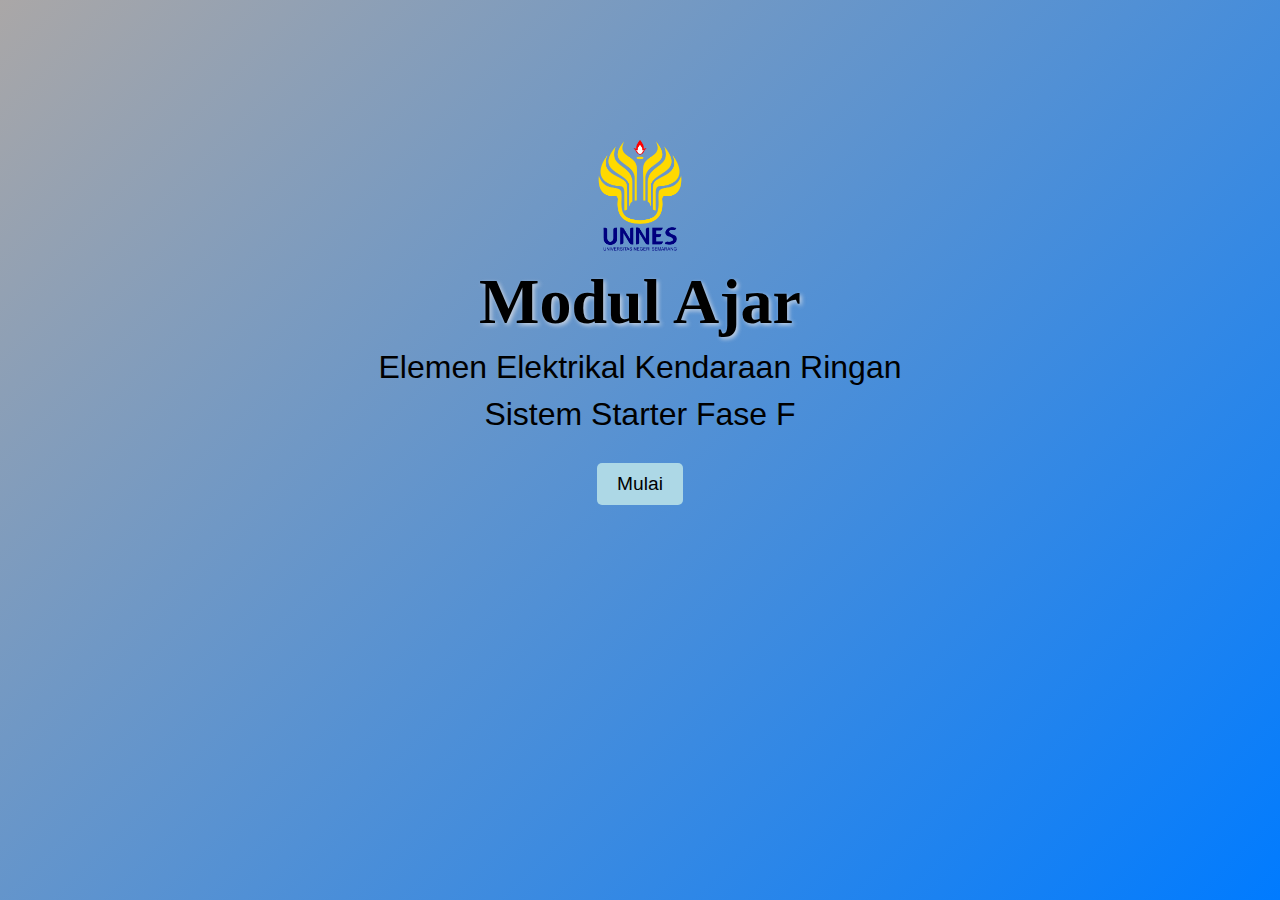
<file: uji coba/index.html>
<!DOCTYPE html>
<html lang="en">
<head>
    <meta charset="UTF-8">
    <meta name="viewport" content="width=device-width, initial-scale=1.0">
    <title>Modul Ajar</title>
    <link rel="stylesheet" href="halamanawal.css">
</head>
<body>
    <div class="background"></div>
    <div class="content">
        <img src="IsiKonten/UNNES.png" alt="Gambar Kinektrik" class="responsive-image">
        <h1>Modul Ajar</h1>
        <p>Elemen Elektrikal Kendaraan Ringan</p>
        <p>Sistem Starter Fase F</p>
        <a href="home.html" class="button">Mulai</a>
    </div>
    <script src="script.js"></script>
</body>
</html>
</file>
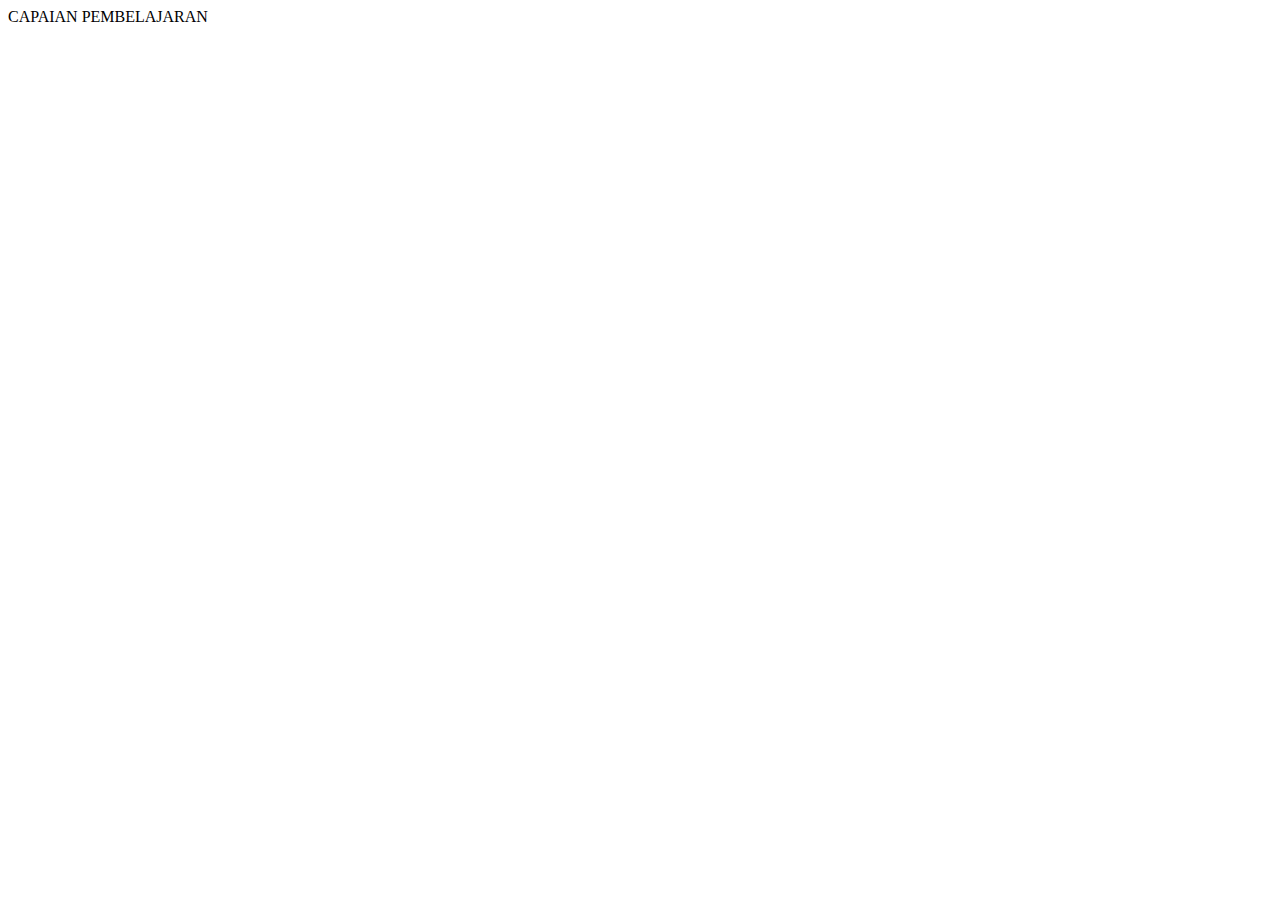
<file: uji coba/capaian.html>
<!DOCTYPE html>
<html lang="en">
<head>
    <meta charset="UTF-8">
    <meta name="viewport" content="width=device-width, initial-scale=1.0">
    <title>Capaian Pembelajaran</title>
</head>
<body>
    CAPAIAN PEMBELAJARAN
</body>
</html>
</file>
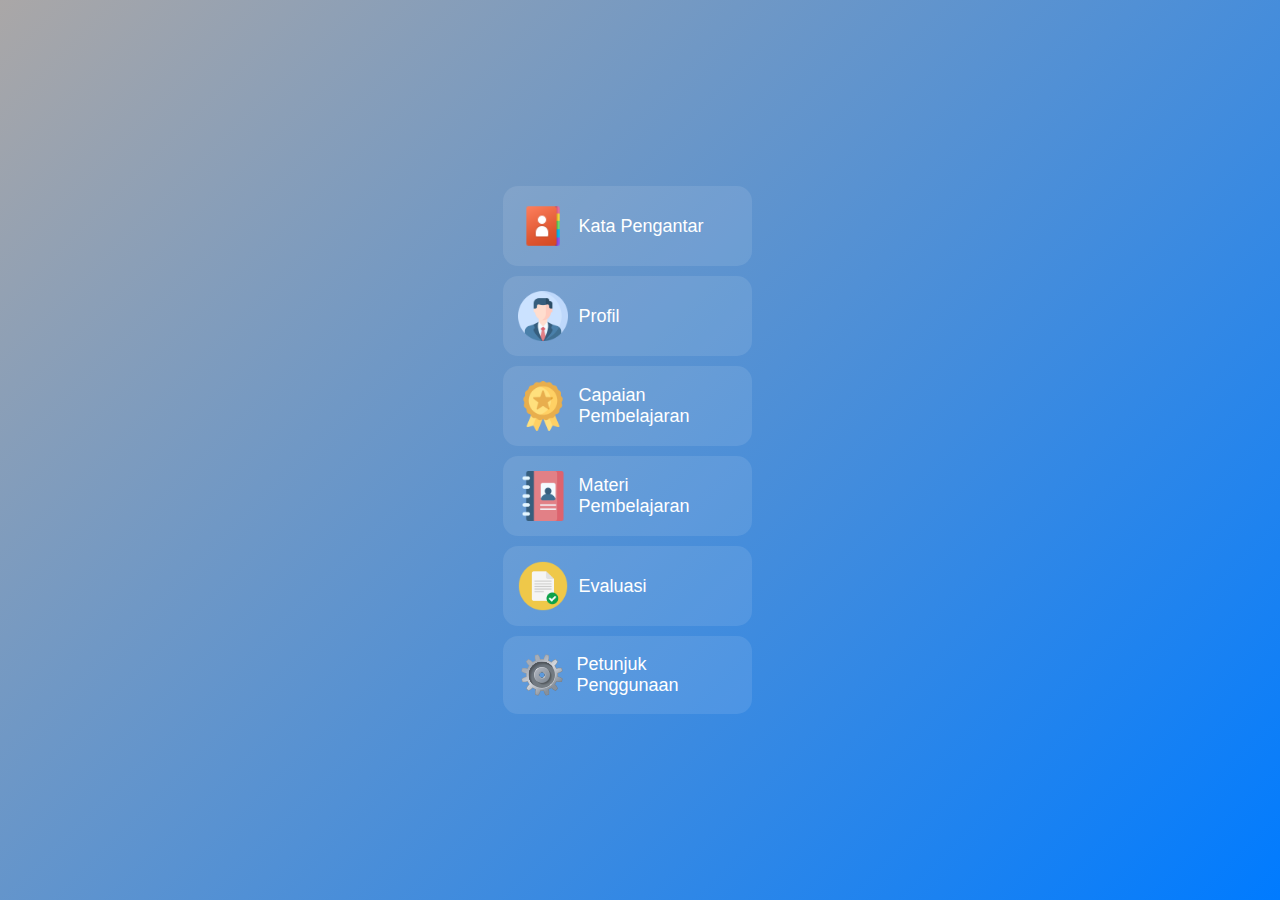
<file: uji coba/home.html>
<!DOCTYPE html>
<html lang="en">
<head>
    <meta charset="UTF-8">
    <meta name="viewport" content="width=device-width, initial-scale=1.0">
    <title>Menu Utama</title>
    <link rel="stylesheet" href="stylemenu.css">
</head>
<body>
    <div class="menu-container">
        <ul class="menu">
            <li class="menu-item" onclick="location.href='katapengantar.html';">
                <img class="logo" src="IsiKonten/icons8-contacts-48.png" alt="logounnes">
                <span class="menu-text">Kata Pengantar</span>
            </li>
            <li class="menu-item" onclick="location.href='profil.html';">
                <img class="logo" src="IsiKonten/profile_3135715.png" alt="logounnes">
                <span class="menu-text">Profil</span>
            </li>
            <li class="menu-item" onclick="location.href='capaian.html';">
                <img class="logo" src="IsiKonten/badge_3135728.png" alt="logounnes">
                <span class="menu-text">Capaian Pembelajaran</span>
            </li>
            <li class="menu-item" onclick="location.href='materi.html';">
                <img class="logo" src="IsiKonten/book_3135712.png" alt="logounnes">
                <span class="menu-text">Materi Pembelajaran</span>
            </li>
            <li class="menu-item" onclick="location.href='evaluasi.html';">
                <img class="logo" src="IsiKonten/icons8-check-file-64.png" alt="logounnes">
                <span class="menu-text">Evaluasi</span>
            </li>
            <li class="menu-item" onclick="location.href='petunjuk.html';">
                <img class="logo" src="IsiKonten/icons8-gear-48.png" alt="logounnes">
                <span class="menu-text">Petunjuk Penggunaan</span>
            </li>
        </ul>
    </div>
</body>
</html>
</file>
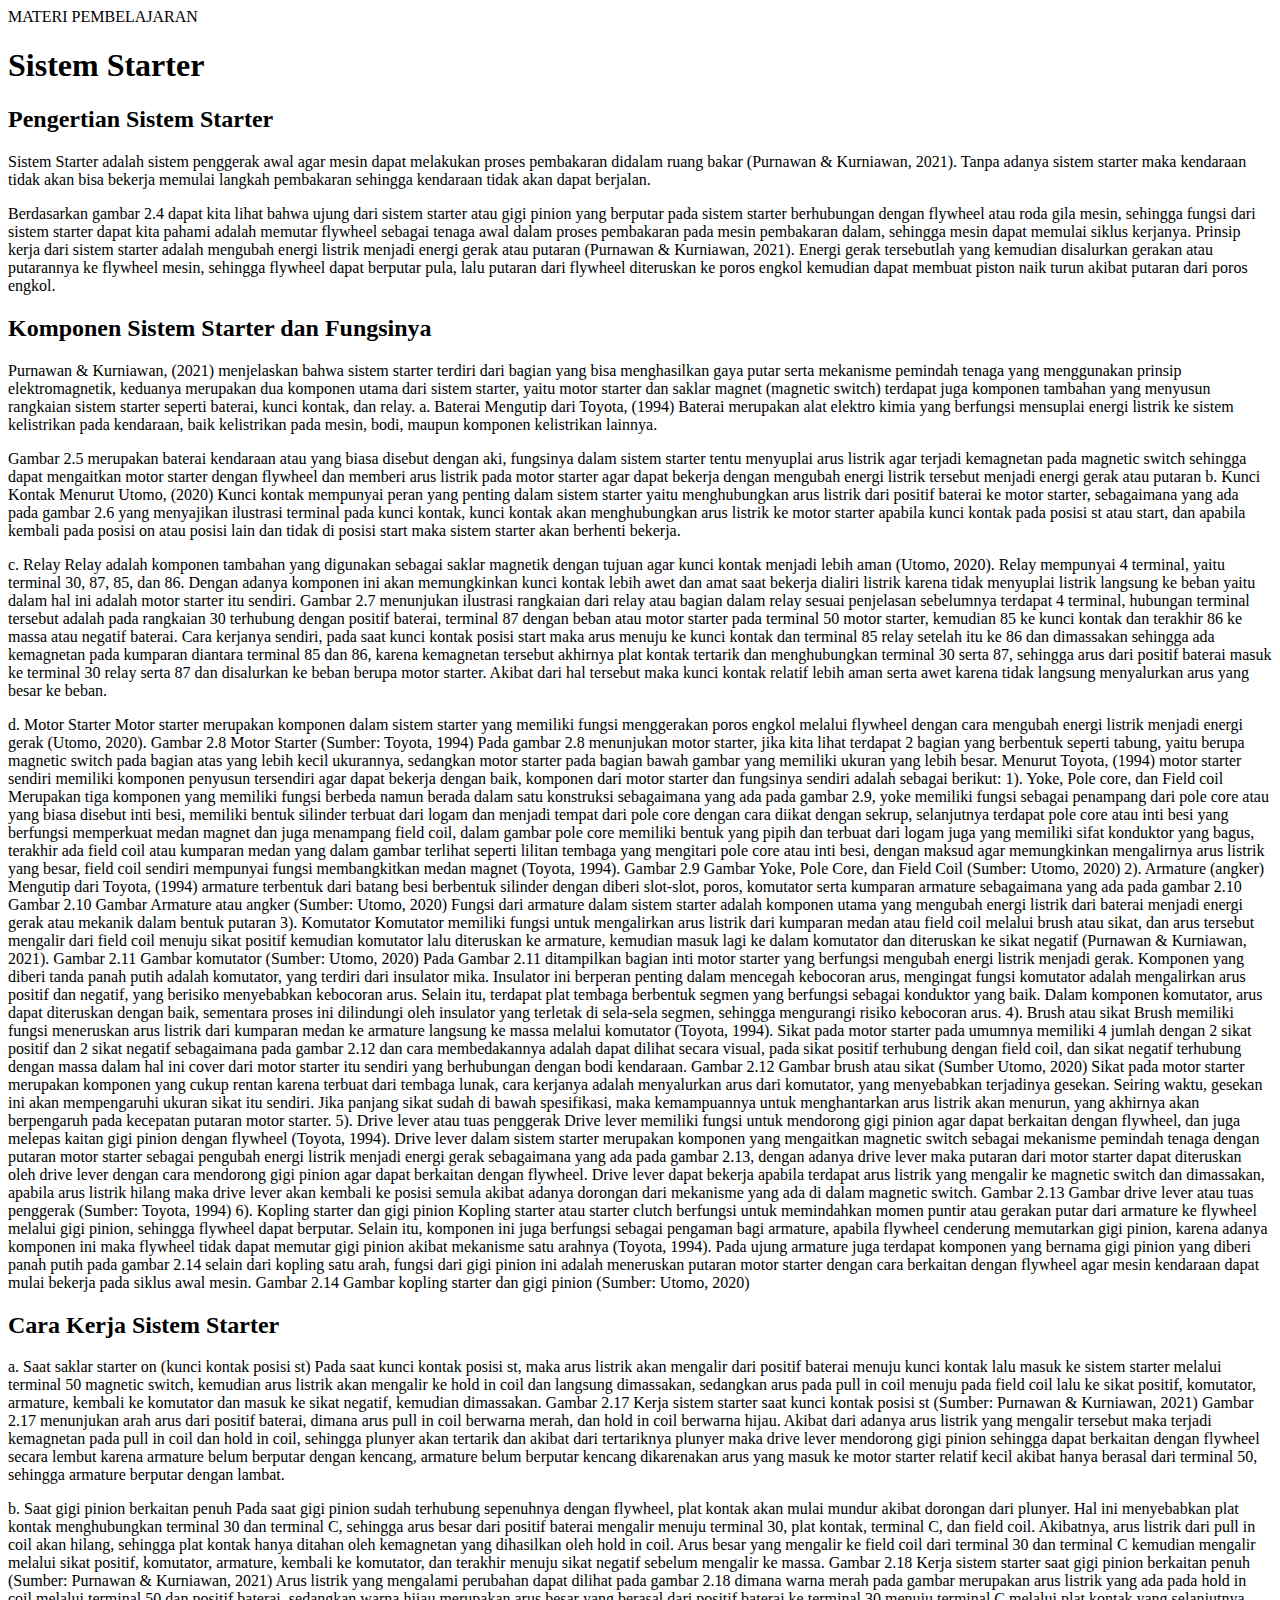
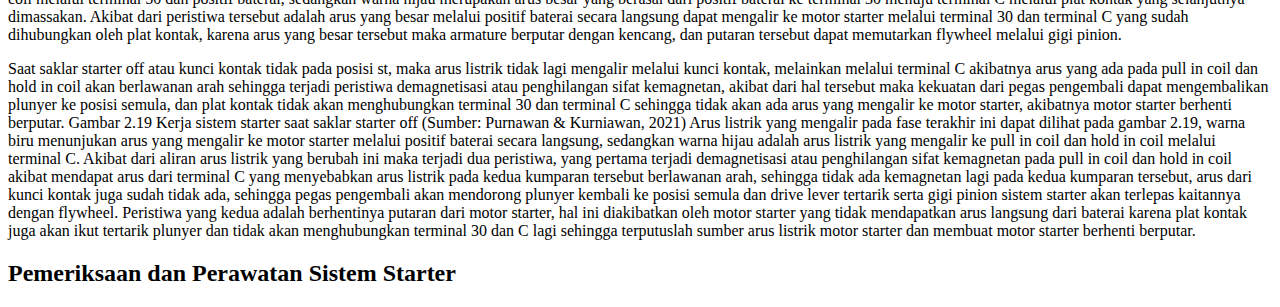
<file: uji coba/materi.html>
<!DOCTYPE html>
<html lang="en">
<head>
    <meta charset="UTF-8">
    <meta name="viewport" content="width=device-width, initial-scale=1.0">
    <title>Materi Pembelajaran</title>
</head>
<body>
    MATERI PEMBELAJARAN
    <h1>Sistem Starter</h1>
    <h2>Pengertian Sistem Starter</h2>
    <p>Sistem Starter adalah sistem penggerak awal agar mesin dapat melakukan proses pembakaran didalam ruang bakar (Purnawan & Kurniawan, 2021). Tanpa adanya sistem starter maka kendaraan tidak akan bisa bekerja memulai langkah pembakaran sehingga kendaraan tidak akan dapat berjalan.</p>
    <p>Berdasarkan gambar 2.4 dapat kita lihat bahwa ujung dari sistem starter atau gigi pinion yang berputar pada sistem starter berhubungan dengan flywheel atau roda gila mesin, sehingga fungsi dari sistem starter dapat kita pahami adalah memutar flywheel sebagai tenaga awal dalam proses pembakaran pada mesin pembakaran dalam, sehingga mesin dapat memulai siklus kerjanya.
        Prinsip kerja dari sistem starter adalah mengubah energi listrik menjadi energi gerak atau putaran (Purnawan & Kurniawan, 2021). Energi gerak tersebutlah yang kemudian disalurkan gerakan atau putarannya ke flywheel mesin, sehingga flywheel dapat berputar pula, lalu putaran dari flywheel diteruskan ke poros engkol kemudian dapat membuat piston naik turun akibat putaran dari poros engkol.
    </p>
    <h2>Komponen Sistem Starter dan Fungsinya</h2>
    <p>Purnawan & Kurniawan, (2021) menjelaskan bahwa sistem starter terdiri dari bagian yang bisa menghasilkan gaya putar serta mekanisme pemindah tenaga yang menggunakan prinsip elektromagnetik, keduanya merupakan dua komponen utama dari sistem starter, yaitu motor starter dan saklar magnet (magnetic switch) terdapat juga komponen tambahan yang menyusun rangkaian sistem starter seperti baterai, kunci kontak, dan relay.
        a.	Baterai
            Mengutip dari Toyota, (1994) Baterai merupakan alat elektro kimia yang berfungsi mensuplai energi listrik ke sistem kelistrikan pada kendaraan, baik kelistrikan pada mesin, bodi, maupun komponen kelistrikan lainnya.
        </p>
    <p>Gambar 2.5 merupakan baterai kendaraan atau yang biasa disebut dengan aki, fungsinya dalam sistem starter tentu menyuplai arus listrik agar terjadi kemagnetan pada magnetic switch sehingga dapat mengaitkan motor starter dengan flywheel dan memberi arus listrik pada motor starter agar dapat bekerja dengan mengubah energi listrik tersebut menjadi energi gerak atau putaran
        b.	Kunci Kontak
            Menurut Utomo, (2020) Kunci kontak mempunyai peran yang penting dalam sistem starter yaitu menghubungkan arus listrik dari positif baterai ke motor starter, sebagaimana yang ada pada gambar 2.6 yang menyajikan ilustrasi terminal pada kunci kontak, kunci kontak akan menghubungkan arus listrik ke motor starter apabila kunci kontak pada posisi st atau start, dan apabila kembali pada posisi on atau posisi lain dan tidak di posisi start maka sistem starter akan berhenti bekerja.
        </p>
    <p>c.	Relay
        Relay adalah komponen tambahan yang digunakan sebagai saklar magnetik dengan tujuan agar kunci kontak menjadi lebih aman (Utomo, 2020). Relay mempunyai 4 terminal, yaitu terminal 30, 87, 85, dan 86. Dengan adanya komponen ini akan memungkinkan kunci kontak lebih awet dan amat saat bekerja dialiri listrik karena tidak menyuplai listrik langsung ke beban yaitu dalam hal ini adalah motor starter itu sendiri.
        Gambar 2.7 menunjukan ilustrasi rangkaian dari relay atau bagian dalam relay sesuai penjelasan sebelumnya terdapat 4 terminal, hubungan terminal tersebut adalah pada rangkaian 30 terhubung dengan positif baterai, terminal 87 dengan beban atau motor starter pada terminal 50 motor starter, kemudian 85 ke kunci kontak dan terakhir 86 ke massa atau negatif baterai. Cara kerjanya sendiri, pada saat kunci kontak posisi start maka arus menuju ke kunci kontak dan terminal 85 relay setelah itu ke 86 dan dimassakan sehingga ada kemagnetan pada kumparan diantara terminal 85 dan 86, karena kemagnetan tersebut akhirnya plat kontak tertarik dan menghubungkan terminal 30 serta 87, sehingga arus dari positif baterai masuk ke terminal 30 relay serta 87 dan disalurkan ke beban berupa motor starter. Akibat dari hal tersebut maka kunci kontak relatif lebih aman serta awet karena tidak langsung menyalurkan arus yang besar ke beban.
    </p>
    <p>d.	Motor Starter
        Motor starter merupakan komponen dalam sistem starter yang memiliki fungsi menggerakan poros engkol melalui flywheel dengan cara mengubah energi listrik menjadi energi gerak (Utomo, 2020). 
    
     
    Gambar 2.8 Motor Starter
    (Sumber: Toyota, 1994)
        Pada gambar 2.8 menunjukan motor starter, jika kita lihat terdapat 2 bagian yang berbentuk seperti tabung, yaitu berupa magnetic switch pada bagian atas yang lebih kecil ukurannya, sedangkan motor starter pada bagian bawah gambar yang memiliki ukuran yang lebih besar. Menurut Toyota, (1994) motor starter sendiri memiliki komponen penyusun tersendiri agar dapat bekerja dengan baik, komponen dari motor starter dan fungsinya sendiri adalah sebagai berikut:
    1).	Yoke, Pole core, dan Field coil
        Merupakan tiga komponen yang memiliki fungsi berbeda namun berada dalam satu konstruksi sebagaimana yang ada pada gambar 2.9, yoke memiliki fungsi sebagai penampang dari pole core atau yang biasa disebut inti besi, memiliki bentuk silinder terbuat dari logam dan menjadi tempat dari pole core dengan cara diikat dengan sekrup, selanjutnya terdapat pole core atau inti besi yang berfungsi memperkuat medan magnet dan juga menampang field coil, dalam gambar pole core memiliki bentuk yang pipih dan terbuat dari logam juga yang memiliki sifat konduktor yang bagus, terakhir ada field coil atau kumparan medan yang dalam gambar terlihat seperti lilitan tembaga yang mengitari pole core atau inti besi, dengan maksud agar memungkinkan mengalirnya arus listrik yang besar, field coil sendiri mempunyai fungsi membangkitkan medan magnet (Toyota, 1994).
    
     
    Gambar 2.9 Gambar Yoke, Pole Core, dan Field Coil
    (Sumber: Utomo, 2020)
    2).	Armature (angker)
        Mengutip dari Toyota, (1994) armature terbentuk dari batang besi berbentuk silinder dengan diberi slot-slot, poros, komutator serta kumparan armature sebagaimana yang ada pada gambar 2.10
     
    Gambar 2.10 Gambar Armature atau angker
    (Sumber: Utomo, 2020)
        Fungsi dari armature dalam sistem starter adalah komponen utama yang mengubah energi listrik dari baterai menjadi energi gerak atau mekanik dalam bentuk putaran 
    3).	Komutator
        Komutator memiliki fungsi untuk mengalirkan arus listrik dari kumparan medan atau field coil melalui brush atau sikat, dan arus tersebut mengalir dari field coil menuju sikat positif kemudian komutator lalu diteruskan ke armature, kemudian masuk lagi ke dalam komutator dan diteruskan ke sikat negatif (Purnawan & Kurniawan, 2021).
     
    Gambar 2.11 Gambar komutator
    (Sumber: Utomo, 2020)
        Pada Gambar 2.11 ditampilkan bagian inti motor starter yang berfungsi mengubah energi listrik menjadi gerak. Komponen yang diberi tanda panah putih adalah komutator, yang terdiri dari insulator mika. Insulator ini berperan penting dalam mencegah kebocoran arus, mengingat fungsi komutator adalah mengalirkan arus positif dan negatif, yang berisiko menyebabkan kebocoran arus. Selain itu, terdapat plat tembaga berbentuk segmen yang berfungsi sebagai konduktor yang baik. Dalam komponen komutator, arus dapat diteruskan dengan baik, sementara proses ini dilindungi oleh insulator yang terletak di sela-sela segmen, sehingga mengurangi risiko kebocoran arus.
    4).	Brush atau sikat
        Brush memiliki fungsi meneruskan arus listrik dari kumparan medan ke armature langsung ke massa melalui komutator (Toyota, 1994). Sikat pada motor starter pada umumnya memiliki 4 jumlah dengan 2 sikat positif dan 2 sikat negatif sebagaimana pada gambar 2.12 dan cara membedakannya adalah dapat dilihat secara visual, pada sikat positif terhubung dengan field coil, dan sikat negatif terhubung dengan massa dalam hal ini cover dari motor starter itu sendiri yang berhubungan dengan bodi kendaraan.
     
    Gambar 2.12 Gambar brush atau sikat
    (Sumber Utomo, 2020)
        Sikat pada motor starter merupakan komponen yang cukup rentan karena terbuat dari tembaga lunak, cara kerjanya adalah menyalurkan arus dari komutator, yang menyebabkan terjadinya gesekan. Seiring waktu, gesekan ini akan mempengaruhi ukuran sikat itu sendiri. Jika panjang sikat sudah di bawah spesifikasi, maka kemampuannya untuk menghantarkan arus listrik akan menurun, yang akhirnya akan berpengaruh pada kecepatan putaran motor starter.
    5).	Drive lever atau tuas penggerak
        Drive lever memiliki fungsi untuk mendorong gigi pinion agar dapat berkaitan dengan flywheel, dan juga melepas kaitan gigi pinion dengan flywheel (Toyota, 1994). Drive lever dalam sistem starter merupakan komponen yang mengaitkan magnetic switch sebagai mekanisme pemindah tenaga dengan putaran motor starter sebagai pengubah energi listrik menjadi energi gerak sebagaimana yang ada pada gambar 2.13, dengan adanya drive lever maka putaran dari motor starter dapat diteruskan oleh drive lever dengan cara mendorong gigi pinion agar dapat berkaitan dengan flywheel. Drive lever dapat bekerja apabila terdapat arus listrik yang mengalir ke magnetic switch dan dimassakan, apabila arus listrik hilang maka drive lever akan kembali ke posisi semula akibat adanya dorongan dari mekanisme yang ada di dalam magnetic switch.
    
     
    Gambar 2.13 Gambar drive lever atau tuas penggerak
    (Sumber: Toyota, 1994)
    6).	Kopling starter dan gigi pinion
        Kopling starter atau starter clutch berfungsi untuk memindahkan momen puntir atau gerakan putar dari armature ke flywheel melalui gigi pinion, sehingga flywheel dapat berputar. Selain itu, komponen ini juga berfungsi sebagai pengaman bagi armature, apabila flywheel cenderung memutarkan gigi pinion, karena adanya komponen ini maka flywheel tidak dapat memutar gigi pinion akibat mekanisme satu arahnya (Toyota, 1994). Pada ujung armature juga terdapat komponen yang bernama gigi pinion yang diberi panah putih pada gambar 2.14 selain dari kopling satu arah, fungsi dari gigi pinion ini adalah meneruskan putaran motor starter dengan cara berkaitan dengan flywheel agar mesin kendaraan dapat mulai bekerja pada siklus awal mesin.
     
    Gambar 2.14 Gambar kopling starter dan gigi pinion
    (Sumber: Utomo, 2020)
    </p>
    <h2>Cara Kerja Sistem Starter</h2>
    <p>a.	Saat saklar starter on (kunci kontak posisi st)
        Pada saat kunci kontak posisi st, maka arus listrik akan mengalir dari positif baterai menuju kunci kontak lalu masuk ke sistem starter melalui terminal 50 magnetic switch, kemudian arus listrik akan mengalir ke hold in coil dan langsung dimassakan, sedangkan arus pada pull in coil menuju pada field coil lalu ke sikat positif, komutator, armature, kembali ke komutator dan masuk ke sikat negatif, kemudian dimassakan.
     
    Gambar 2.17 Kerja sistem starter saat kunci kontak posisi st
    (Sumber: Purnawan & Kurniawan, 2021)
        Gambar 2.17 menunjukan arah arus dari positif baterai, dimana arus pull in coil berwarna merah, dan hold in coil berwarna hijau. Akibat dari adanya arus listrik yang mengalir tersebut maka terjadi kemagnetan pada pull in coil dan hold in coil, sehingga plunyer akan tertarik dan akibat dari tertariknya plunyer maka drive lever mendorong gigi pinion sehingga dapat berkaitan dengan flywheel secara lembut karena armature belum berputar dengan kencang, armature belum berputar kencang dikarenakan arus yang masuk ke motor starter relatif kecil akibat hanya berasal dari terminal 50, sehingga armature berputar dengan lambat.
    </p>
    <p>b.	Saat gigi pinion berkaitan penuh
        Pada saat gigi pinion sudah terhubung sepenuhnya dengan flywheel, plat kontak akan mulai mundur akibat dorongan dari plunyer. Hal ini menyebabkan plat kontak menghubungkan terminal 30 dan terminal C, sehingga arus besar dari positif baterai mengalir menuju terminal 30, plat kontak, terminal C, dan field coil. Akibatnya, arus listrik dari pull in coil akan hilang, sehingga plat kontak hanya ditahan oleh kemagnetan yang dihasilkan oleh hold in coil. Arus besar yang mengalir ke field coil dari terminal 30 dan terminal C kemudian mengalir melalui sikat positif, komutator, armature, kembali ke komutator, dan terakhir menuju sikat negatif sebelum mengalir ke massa.
     
    Gambar 2.18 Kerja sistem starter saat gigi pinion berkaitan penuh
    (Sumber: Purnawan & Kurniawan, 2021)
        Arus listrik yang mengalami perubahan dapat dilihat pada gambar 2.18 dimana warna merah pada gambar merupakan arus listrik yang ada pada hold in coil melalui terminal 50 dan positif baterai, sedangkan warna hijau merupakan arus besar yang berasal dari positif baterai ke terminal 30 menuju terminal C melalui plat kontak yang selanjutnya dimassakan. Akibat dari peristiwa tersebut adalah arus yang besar melalui positif baterai secara langsung dapat mengalir ke motor starter melalui terminal 30 dan terminal C yang sudah dihubungkan oleh plat kontak, karena arus yang besar tersebut maka armature berputar dengan kencang, dan putaran tersebut dapat memutarkan flywheel melalui gigi pinion.
    </p>
    <p>Saat saklar starter off atau kunci kontak tidak pada posisi st, maka arus listrik tidak lagi mengalir melalui kunci kontak, melainkan melalui terminal C akibatnya arus yang ada pada pull in coil dan hold in coil akan berlawanan arah sehingga terjadi peristiwa demagnetisasi atau penghilangan sifat kemagnetan, akibat dari hal tersebut maka kekuatan dari pegas pengembali dapat mengembalikan plunyer ke posisi semula, dan plat kontak tidak akan menghubungkan terminal 30 dan terminal C sehingga tidak akan ada arus yang mengalir ke motor starter, akibatnya motor starter berhenti berputar.
 
        Gambar 2.19 Kerja sistem starter saat saklar starter off
        (Sumber: Purnawan & Kurniawan, 2021)
            Arus listrik yang mengalir pada fase terakhir ini dapat dilihat pada gambar 2.19, warna biru menunjukan arus yang mengalir ke motor starter melalui positif baterai secara langsung, sedangkan warna hijau adalah arus listrik yang mengalir ke pull in coil dan hold in coil melalui terminal C. Akibat dari aliran arus listrik yang berubah ini maka terjadi dua peristiwa, yang pertama terjadi demagnetisasi atau penghilangan sifat kemagnetan pada pull in coil dan hold in coil akibat mendapat arus dari terminal C yang menyebabkan arus listrik pada kedua kumparan tersebut berlawanan arah, sehingga tidak ada kemagnetan lagi pada kedua kumparan tersebut, arus dari kunci kontak juga sudah tidak ada, sehingga pegas pengembali akan mendorong plunyer kembali ke posisi semula dan drive lever tertarik serta gigi pinion sistem starter akan terlepas kaitannya dengan flywheel. Peristiwa yang kedua adalah berhentinya putaran dari motor starter, hal ini diakibatkan oleh motor starter yang tidak mendapatkan arus langsung dari baterai karena plat kontak juga akan ikut tertarik plunyer dan tidak akan menghubungkan terminal 30 dan C lagi sehingga terputuslah sumber arus listrik motor starter dan membuat motor starter berhenti berputar.
    </p>
    <h2>Pemeriksaan dan Perawatan Sistem Starter</h2>
</body>
</html>
</file>
<file: uji coba/halamanawal.css>
body, html {
    margin: 0;
    padding: 0;
    height: 100%;
    font-family: Arial, sans-serif;
    overflow: hidden;
}

.background {
    position: absolute;
    top: 0;
    left: 0;
    width: 100%;
    height: 100%;
    background: linear-gradient(135deg, #aaa7a7, #007BFF); /* Biru muda dan Abu-abu */
    z-index: -1;
}

.content {
    position: relative;
    z-index: 1;
    text-align: center;
    color: white;
    padding-top: 10%;
    max-width: 100%;
    height: auto;
}

h1 {
    font-size: 4rem;
    margin: 0;
    color: black;
    text-shadow: 2px 2px 4px rgba(241, 237, 237, 0.7);
    font-family: 'Open Sans';
}

img {
    width: 100px;
    max-width: 100%;
    height: auto;
}

p {
    font-size: 2rem;
    margin: 10px 0;
    color: black;
}

.button {
    display: inline-block;
    margin-top: 20px;
    padding: 10px 20px;
    font-size: 1.2rem;
    color: black;
    background-color: #add8e6;
    text-decoration: none;
    border-radius: 5px;
    transition: background-color 0.3s ease;
}

.button:hover {
    background-color: #0056b3;
}

@media (max-width: 768px) {
    h1 {
        font-size: 3rem;
    }

    p {
        font-size: 1.5rem;
    }

    .button {
        font-size: 1rem;
    }
}
</file>
<file: uji coba/stylemenu.css>
body {
    background: linear-gradient(135deg, #aaa7a7, #007BFF); /* Biru muda dan Abu-abu */
    color: #FFFFFF;
    font-family: 'Arial', sans-serif;
    display: flex;
    justify-content: center;
    align-items: center;
    height: 100vh;
    margin: 0;
}

.menu-container {
    display: flex;
    flex-direction: column;
    align-items: center;
}

.menu {
    list-style: none;
    padding: 0;
}

.menu-item {
    display: flex;
    align-items: center;
    background: rgba(255, 255, 255, 0.1);
    border-radius: 15px;
    padding: 15px;
    margin: 10px 0;
    width: 80%; /* Flexibly sized */
    cursor: pointer; /* Indicate clickability */
    transition: background 0.3s;
}

.menu-item:hover {
    background: rgba(255, 255, 255, 0.2); /* Change background on hover */
}

.logo {
    width: 50px; /* Size of the logo */
    margin-right: 10px; /* Space between logo and text */
}

.menu-text {
    font-size: 18px; /* Font size for the menu text */
}

@media (max-width: 600px) {
    .menu-item {
        width: 90%; /* Resize for smaller screens */
    }

    .logo {
        width: 40px; /* Adjust logo size for smaller screens */
    }

    .menu-text {
        font-size: 16px; /* Slightly smaller text for mobile */
    }
}
</file>
